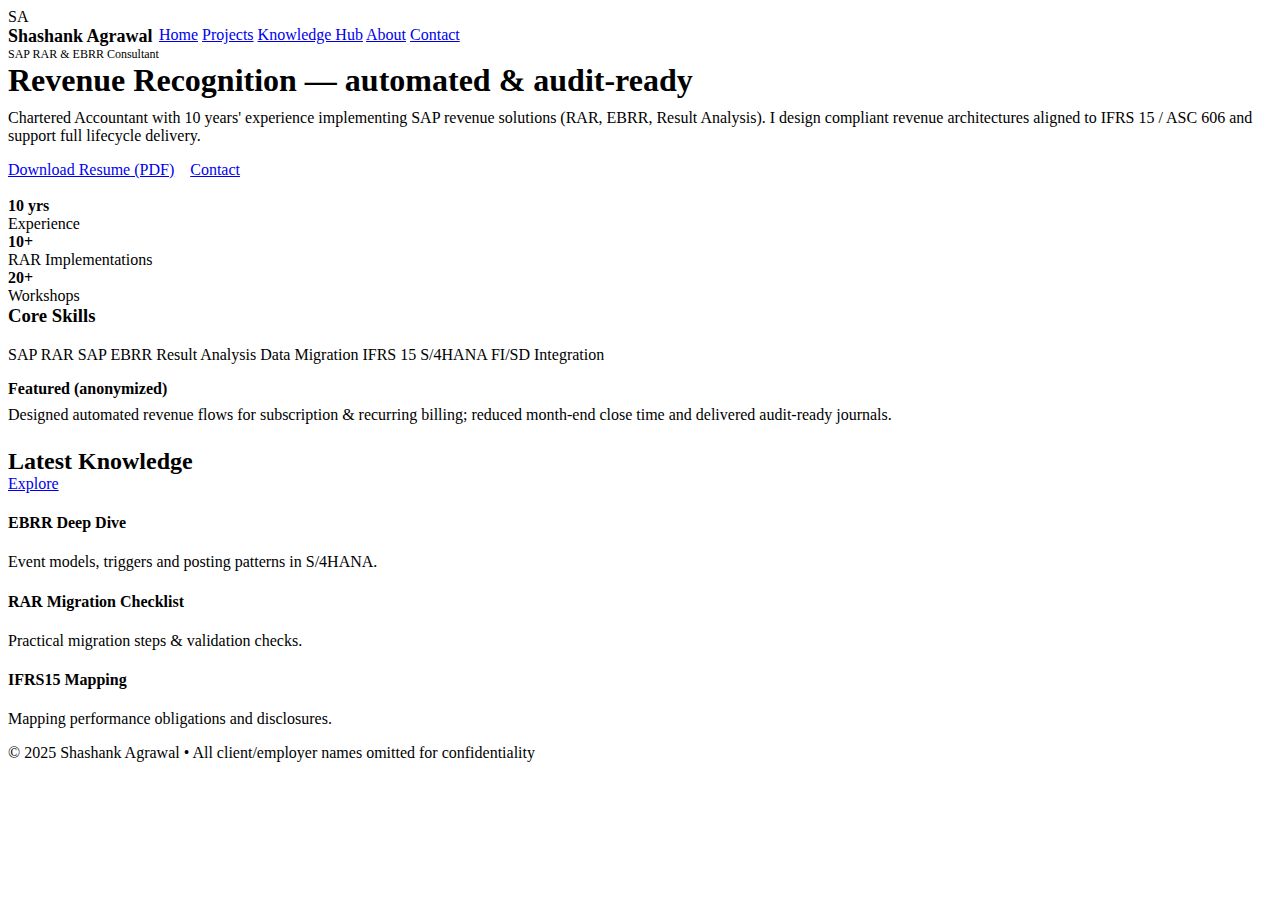
<file: index.html>
<!doctype html>
<html>
<head>
  <meta charset="utf-8">
  <meta name="viewport" content="width=device-width,initial-scale=1">
  <title>Shashank Agrawal — SAP RAR & EBRR Consultant</title>
  <link rel="stylesheet" href="assets/style.css">
</head>
<body>

<header class="header">
  <div class="container" style="display:flex;align-items:center">
    <div class="brand">
      <div class="logo">SA</div>
      <div>
        <div style="font-weight:800;font-size:18px">Shashank Agrawal</div>
        <div style="font-size:12px;color:var(--muted)">SAP RAR & EBRR Consultant</div>
      </div>
    </div>
    <nav>
      <a href="index.html">Home</a>
      <a href="projects.html">Projects</a>
      <a href="knowledge.html">Knowledge Hub</a>
      <a href="about.html">About</a>
      <a href="contact.html">Contact</a>
    </nav>
  </div>
</header>

<main class="container">
  <section class="hero">
    <div class="hero-left">
      <h1 style="margin:0 0 10px 0">Revenue Recognition — automated & audit-ready</h1>
      <p style="color:var(--muted);margin:0 0 16px 0">Chartered Accountant with 10 years' experience implementing SAP revenue solutions (RAR, EBRR, Result Analysis). I design compliant revenue architectures aligned to IFRS 15 / ASC 606 and support full lifecycle delivery.</p>
      <a class="btn" href="assets/Shashank_Agrawal_CV.pdf" download>Download Resume (PDF)</a>
      <a class="btn-outline" href="contact.html" style="margin-left:12px">Contact</a>
      <div class="stats" style="margin-top:18px">
        <div class="stat"><div style="font-weight:800">10 yrs</div><div style="color:var(--muted)">Experience</div></div>
        <div class="stat"><div style="font-weight:800">10+</div><div style="color:var(--muted)">RAR Implementations</div></div>
        <div class="stat"><div style="font-weight:800">20+</div><div style="color:var(--muted)">Workshops</div></div>
      </div>
    </div>
    <div class="hero-right">
      <div class="card">
        <h3 style="margin-top:0">Core Skills</h3>
        <div>
          <span class="badge">SAP RAR</span>
          <span class="badge">SAP EBRR</span>
          <span class="badge">Result Analysis</span>
          <span class="badge">Data Migration</span>
          <span class="badge">IFRS 15</span>
          <span class="badge">S/4HANA</span>
          <span class="badge">FI/SD Integration</span>
        </div>
      </div>
      <div style="height:16px"></div>
      <div class="card">
        <h4 style="margin:0 0 8px 0">Featured (anonymized)</h4>
        <p style="color:var(--muted);margin:0">Designed automated revenue flows for subscription & recurring billing; reduced month-end close time and delivered audit-ready journals.</p>
      </div>
    </div>
  </section>

  <section style="margin-top:24px">
    <div class="section-title">
      <h2 style="margin:0">Latest Knowledge</h2>
      <a class="btn-outline" href="knowledge.html">Explore</a>
    </div>
    <div class="grid">
      <div class="card"><h4>EBRR Deep Dive</h4><p style="color:var(--muted)">Event models, triggers and posting patterns in S/4HANA.</p></div>
      <div class="card"><h4>RAR Migration Checklist</h4><p style="color:var(--muted)">Practical migration steps & validation checks.</p></div>
      <div class="card"><h4>IFRS15 Mapping</h4><p style="color:var(--muted)">Mapping performance obligations and disclosures.</p></div>
    </div>
  </section>
</main>
<footer class="footer">© 2025 Shashank Agrawal • All client/employer names omitted for confidentiality</footer>
<script src="assets/app.js"></script>
</body>
</html>
</file>
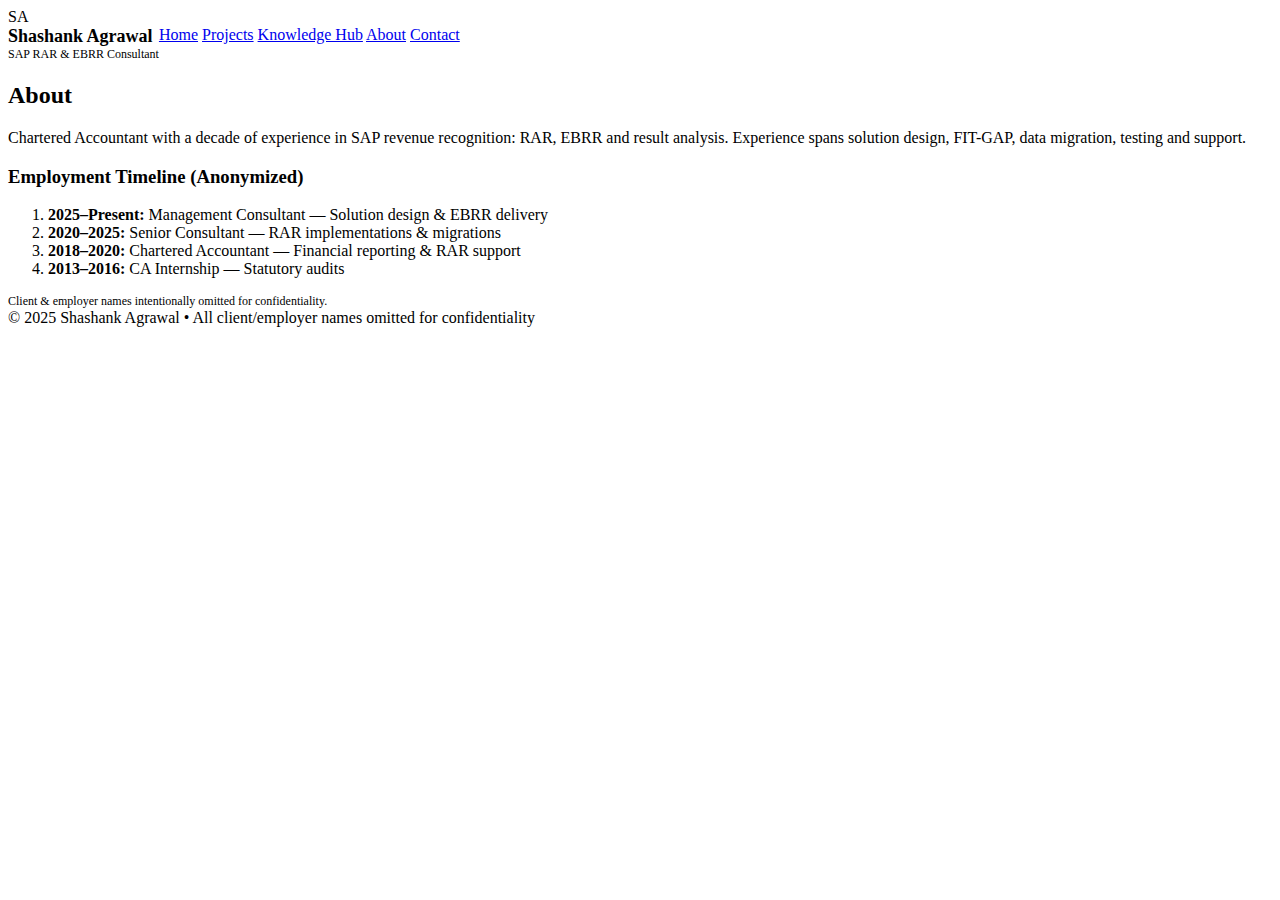
<file: about.html>
<!doctype html>
<html><head><meta charset="utf-8"><meta name="viewport" content="width=device-width,initial-scale=1"><title>About — Shashank Agrawal</title><link rel="stylesheet" href="assets/style.css"></head><body>

<header class="header">
  <div class="container" style="display:flex;align-items:center">
    <div class="brand">
      <div class="logo">SA</div>
      <div>
        <div style="font-weight:800;font-size:18px">Shashank Agrawal</div>
        <div style="font-size:12px;color:var(--muted)">SAP RAR & EBRR Consultant</div>
      </div>
    </div>
    <nav>
      <a href="index.html">Home</a>
      <a href="projects.html">Projects</a>
      <a href="knowledge.html">Knowledge Hub</a>
      <a href="about.html">About</a>
      <a href="contact.html">Contact</a>
    </nav>
  </div>
</header>

<main class="container">
  <h2>About</h2>
  <div class="card">
    <p style="margin:0">Chartered Accountant with a decade of experience in SAP revenue recognition: RAR, EBRR and result analysis. Experience spans solution design, FIT-GAP, data migration, testing and support.</p>
  </div>
  <div class="card">
    <h3>Employment Timeline (Anonymized)</h3>
    <ol style="color:var(--muted)">
      <li><strong>2025–Present:</strong> Management Consultant — Solution design & EBRR delivery</li>
      <li><strong>2020–2025:</strong> Senior Consultant — RAR implementations & migrations</li>
      <li><strong>2018–2020:</strong> Chartered Accountant — Financial reporting & RAR support</li>
      <li><strong>2013–2016:</strong> CA Internship — Statutory audits</li>
    </ol>
    <div style="font-size:12px;color:var(--muted);margin-top:8px">Client & employer names intentionally omitted for confidentiality.</div>
  </div>
</main>
<footer class="footer">© 2025 Shashank Agrawal • All client/employer names omitted for confidentiality</footer>
<script src="assets/app.js"></script>
</body></html>
</file>
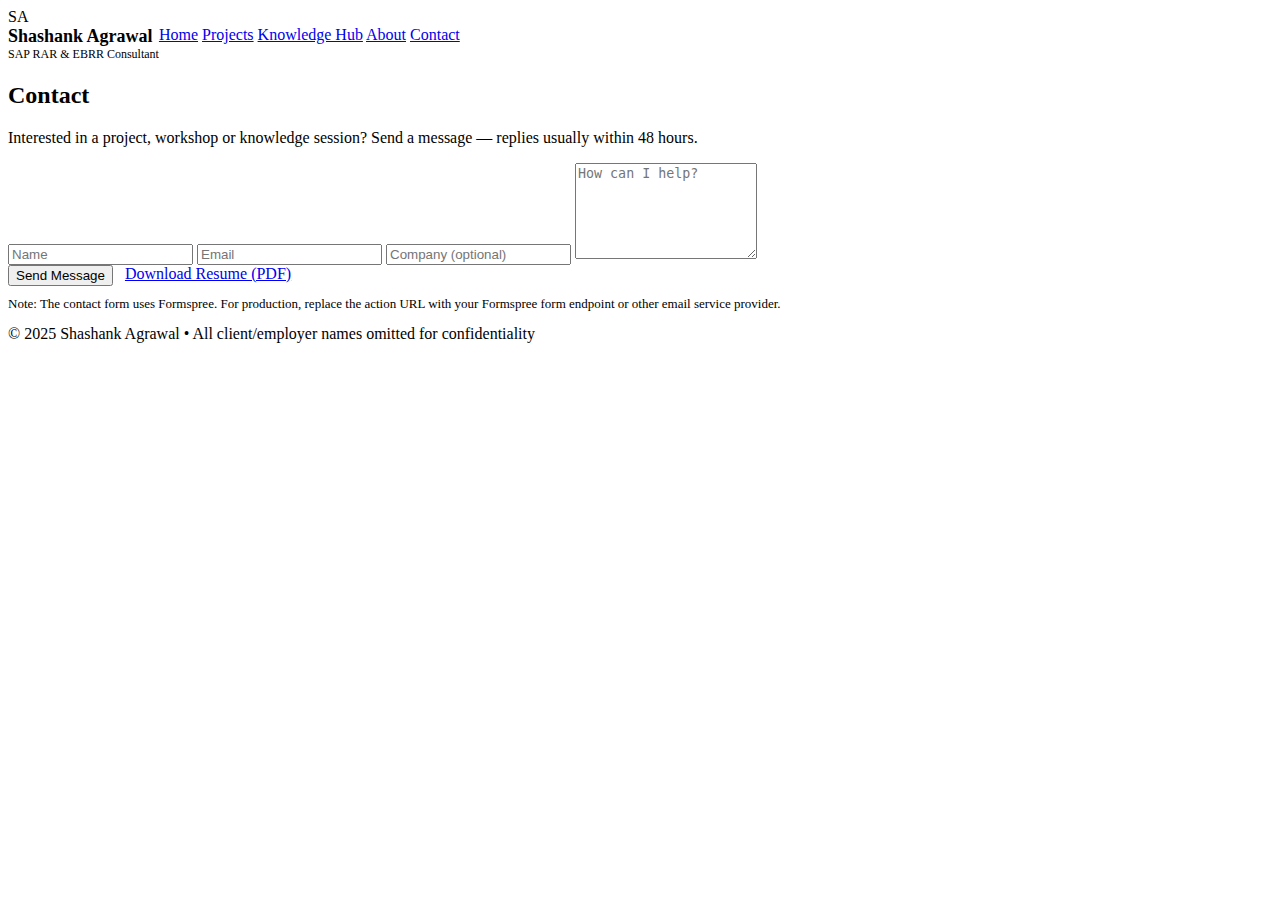
<file: contact.html>
<!doctype html>
<html><head><meta charset="utf-8"><meta name="viewport" content="width=device-width,initial-scale=1"><title>Contact — Shashank Agrawal</title><link rel="stylesheet" href="assets/style.css"></head><body>

<header class="header">
  <div class="container" style="display:flex;align-items:center">
    <div class="brand">
      <div class="logo">SA</div>
      <div>
        <div style="font-weight:800;font-size:18px">Shashank Agrawal</div>
        <div style="font-size:12px;color:var(--muted)">SAP RAR & EBRR Consultant</div>
      </div>
    </div>
    <nav>
      <a href="index.html">Home</a>
      <a href="projects.html">Projects</a>
      <a href="knowledge.html">Knowledge Hub</a>
      <a href="about.html">About</a>
      <a href="contact.html">Contact</a>
    </nav>
  </div>
</header>

<main class="container">
  <h2>Contact</h2>
  <div class="card">
    <p style="color:var(--muted)">Interested in a project, workshop or knowledge session? Send a message — replies usually within 48 hours.</p>
    <form id="contact-form" action="https://formspree.io/f/xpzvvdkr" method="POST">
      <input type="text" name="name" placeholder="Name" required>
      <input type="email" name="email" placeholder="Email" required>
      <input type="text" name="company" placeholder="Company (optional)">
      <textarea name="message" placeholder="How can I help?" rows="6" required></textarea>
      <div style="display:flex;gap:12px;">
        <button class="btn" type="submit">Send Message</button>
        <a class="btn-outline" href="assets/Shashank_Agrawal_CV.pdf" download>Download Resume (PDF)</a>
      </div>
    </form>
    <p style="color:var(--muted);font-size:13px;margin-top:10px">Note: The contact form uses Formspree. For production, replace the action URL with your Formspree form endpoint or other email service provider.</p>
  </div>
</main>
<footer class="footer">© 2025 Shashank Agrawal • All client/employer names omitted for confidentiality</footer>
<script src="assets/app.js"></script>
</body></html>
</file>
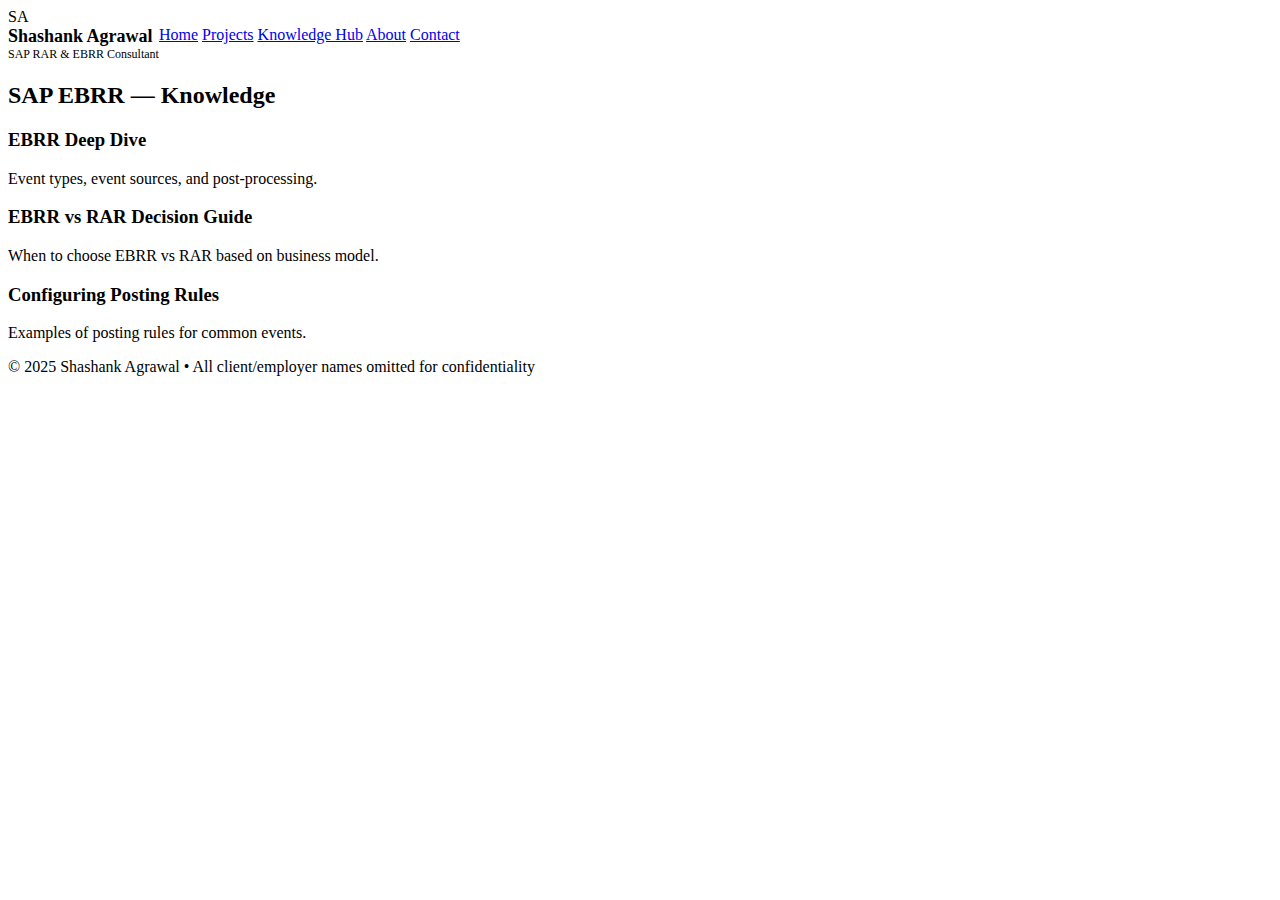
<file: knowledge-ebrr.html>
<!doctype html>
<html><head><meta charset="utf-8"><meta name="viewport" content="width=device-width,initial-scale=1"><title>SAP EBRR Hub — Shashank Agrawal</title><link rel="stylesheet" href="assets/style.css"></head><body>

<header class="header">
  <div class="container" style="display:flex;align-items:center">
    <div class="brand">
      <div class="logo">SA</div>
      <div>
        <div style="font-weight:800;font-size:18px">Shashank Agrawal</div>
        <div style="font-size:12px;color:var(--muted)">SAP RAR & EBRR Consultant</div>
      </div>
    </div>
    <nav>
      <a href="index.html">Home</a>
      <a href="projects.html">Projects</a>
      <a href="knowledge.html">Knowledge Hub</a>
      <a href="about.html">About</a>
      <a href="contact.html">Contact</a>
    </nav>
  </div>
</header>

<main class="container">
  <h2>SAP EBRR — Knowledge</h2>
  <div class="card"><h3>EBRR Deep Dive</h3><p style="color:var(--muted)">Event types, event sources, and post-processing.</p></div>
  <div class="card"><h3>EBRR vs RAR Decision Guide</h3><p style="color:var(--muted)">When to choose EBRR vs RAR based on business model.</p></div>
  <div class="card"><h3>Configuring Posting Rules</h3><p style="color:var(--muted)">Examples of posting rules for common events.</p></div>
</main>
<footer class="footer">© 2025 Shashank Agrawal • All client/employer names omitted for confidentiality</footer>
<script src="assets/app.js"></script>
</body></html>
</file>
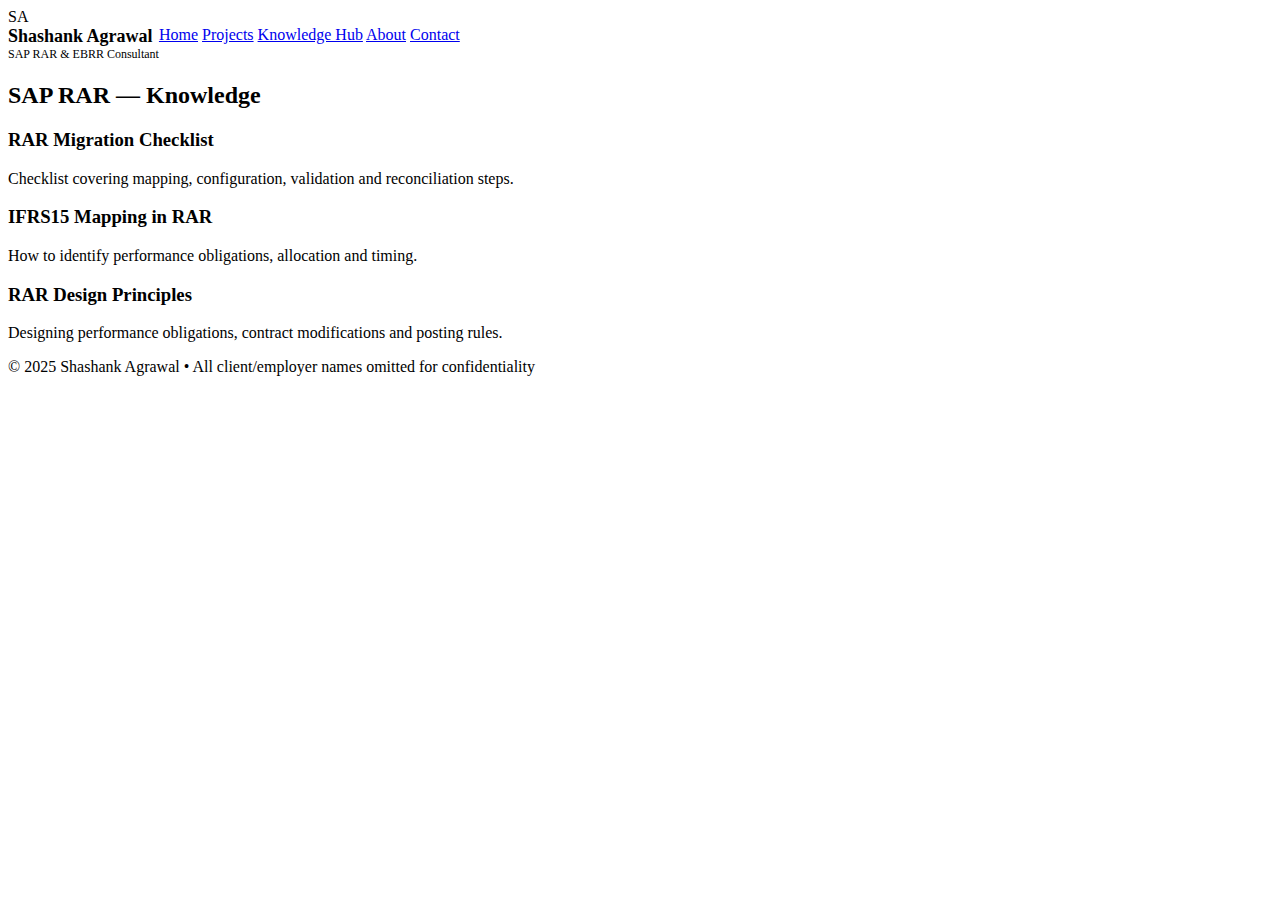
<file: knowledge-rar.html>
<!doctype html>
<html><head><meta charset="utf-8"><meta name="viewport" content="width=device-width,initial-scale=1"><title>SAP RAR Hub — Shashank Agrawal</title><link rel="stylesheet" href="assets/style.css"></head><body>

<header class="header">
  <div class="container" style="display:flex;align-items:center">
    <div class="brand">
      <div class="logo">SA</div>
      <div>
        <div style="font-weight:800;font-size:18px">Shashank Agrawal</div>
        <div style="font-size:12px;color:var(--muted)">SAP RAR & EBRR Consultant</div>
      </div>
    </div>
    <nav>
      <a href="index.html">Home</a>
      <a href="projects.html">Projects</a>
      <a href="knowledge.html">Knowledge Hub</a>
      <a href="about.html">About</a>
      <a href="contact.html">Contact</a>
    </nav>
  </div>
</header>

<main class="container">
  <h2>SAP RAR — Knowledge</h2>
  <div class="card"><h3>RAR Migration Checklist</h3><p style="color:var(--muted)">Checklist covering mapping, configuration, validation and reconciliation steps.</p></div>
  <div class="card"><h3>IFRS15 Mapping in RAR</h3><p style="color:var(--muted)">How to identify performance obligations, allocation and timing.</p></div>
  <div class="card"><h3>RAR Design Principles</h3><p style="color:var(--muted)">Designing performance obligations, contract modifications and posting rules.</p></div>
</main>
<footer class="footer">© 2025 Shashank Agrawal • All client/employer names omitted for confidentiality</footer>
<script src="assets/app.js"></script>
</body></html>
</file>
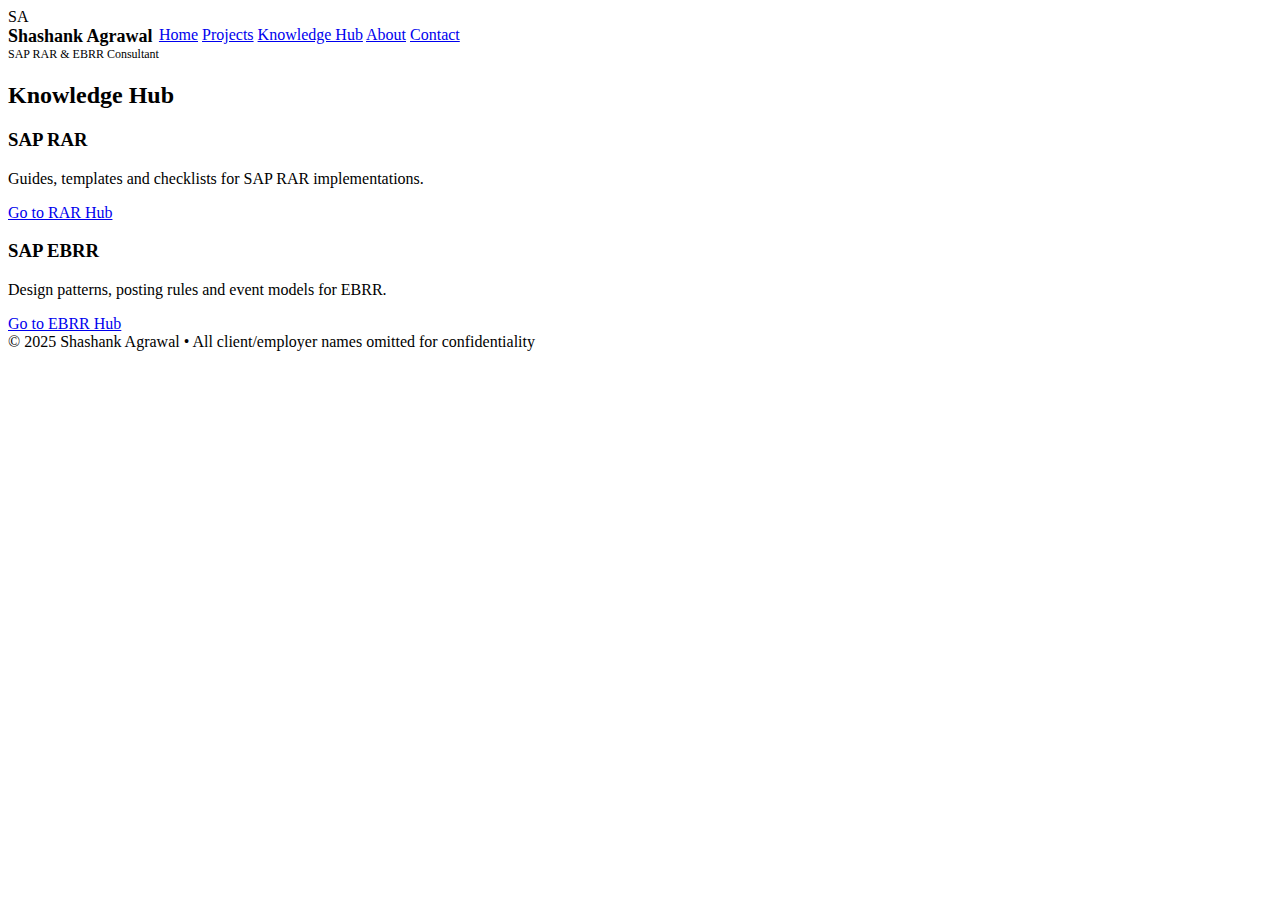
<file: knowledge.html>
<!doctype html>
<html><head><meta charset="utf-8"><meta name="viewport" content="width=device-width,initial-scale=1"><title>Knowledge Hub — Shashank Agrawal</title><link rel="stylesheet" href="assets/style.css"></head><body>

<header class="header">
  <div class="container" style="display:flex;align-items:center">
    <div class="brand">
      <div class="logo">SA</div>
      <div>
        <div style="font-weight:800;font-size:18px">Shashank Agrawal</div>
        <div style="font-size:12px;color:var(--muted)">SAP RAR & EBRR Consultant</div>
      </div>
    </div>
    <nav>
      <a href="index.html">Home</a>
      <a href="projects.html">Projects</a>
      <a href="knowledge.html">Knowledge Hub</a>
      <a href="about.html">About</a>
      <a href="contact.html">Contact</a>
    </nav>
  </div>
</header>

<main class="container">
  <h2>Knowledge Hub</h2>
  <div class="card"><h3>SAP RAR</h3><p style="color:var(--muted)">Guides, templates and checklists for SAP RAR implementations.</p><a class="btn" href="knowledge-rar.html">Go to RAR Hub</a></div>
  <div class="card"><h3>SAP EBRR</h3><p style="color:var(--muted)">Design patterns, posting rules and event models for EBRR.</p><a class="btn" href="knowledge-ebrr.html">Go to EBRR Hub</a></div>
</main>
<footer class="footer">© 2025 Shashank Agrawal • All client/employer names omitted for confidentiality</footer>
<script src="assets/app.js"></script>
</body></html>
</file>
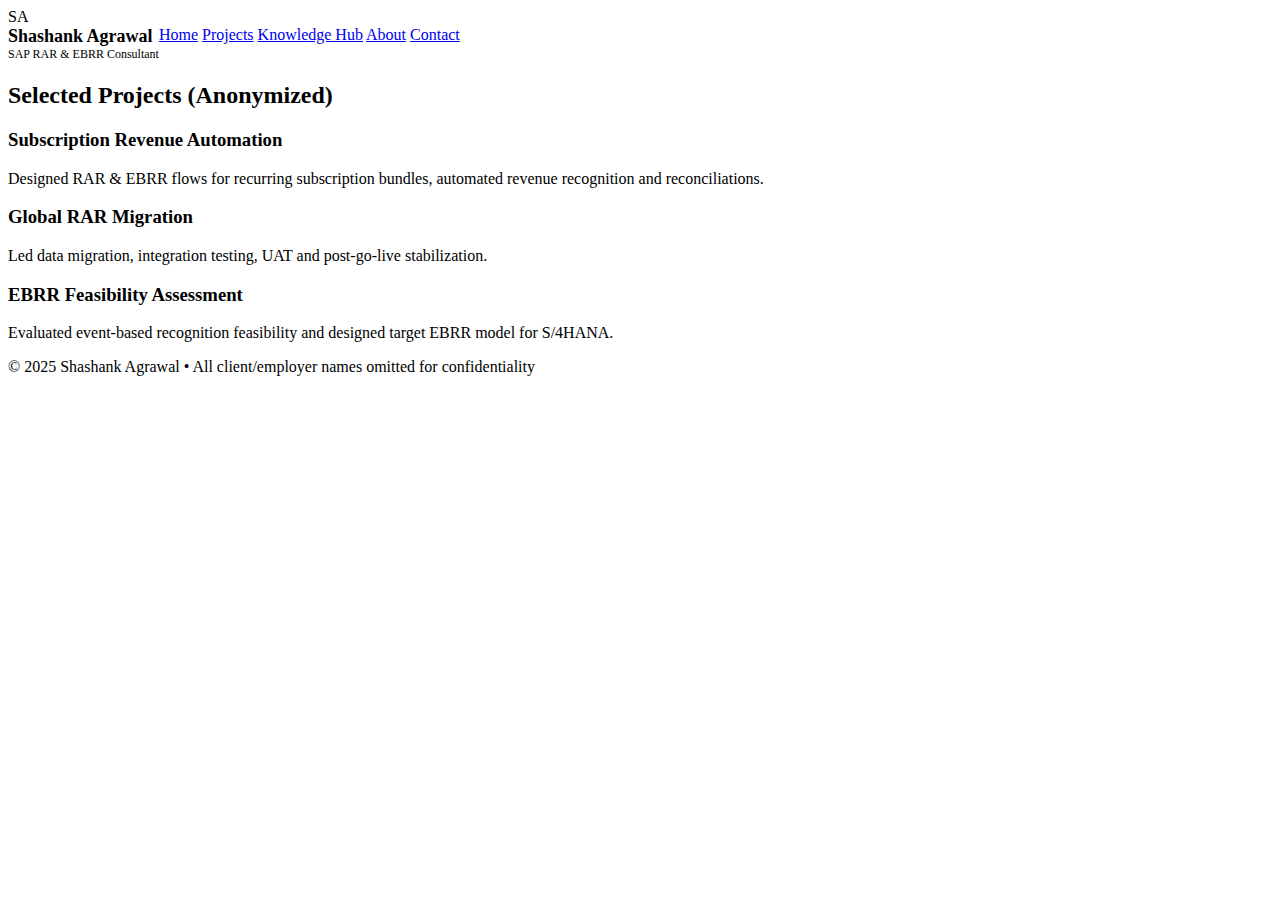
<file: projects.html>
<!doctype html>
<html><head><meta charset="utf-8"><meta name="viewport" content="width=device-width,initial-scale=1"><title>Projects — Shashank Agrawal</title><link rel="stylesheet" href="assets/style.css"></head><body>

<header class="header">
  <div class="container" style="display:flex;align-items:center">
    <div class="brand">
      <div class="logo">SA</div>
      <div>
        <div style="font-weight:800;font-size:18px">Shashank Agrawal</div>
        <div style="font-size:12px;color:var(--muted)">SAP RAR & EBRR Consultant</div>
      </div>
    </div>
    <nav>
      <a href="index.html">Home</a>
      <a href="projects.html">Projects</a>
      <a href="knowledge.html">Knowledge Hub</a>
      <a href="about.html">About</a>
      <a href="contact.html">Contact</a>
    </nav>
  </div>
</header>

<main class="container">
  <h2>Selected Projects (Anonymized)</h2>
  <div class="card"><h3>Subscription Revenue Automation</h3><p style="color:var(--muted)">Designed RAR & EBRR flows for recurring subscription bundles, automated revenue recognition and reconciliations.</p></div>
  <div class="card"><h3>Global RAR Migration</h3><p style="color:var(--muted)">Led data migration, integration testing, UAT and post-go-live stabilization.</p></div>
  <div class="card"><h3>EBRR Feasibility Assessment</h3><p style="color:var(--muted)">Evaluated event-based recognition feasibility and designed target EBRR model for S/4HANA.</p></div>
</main>
<footer class="footer">© 2025 Shashank Agrawal • All client/employer names omitted for confidentiality</footer>
<script src="assets/app.js"></script>
</body></html>
</file>
<file: assets/style.css>

</file>
